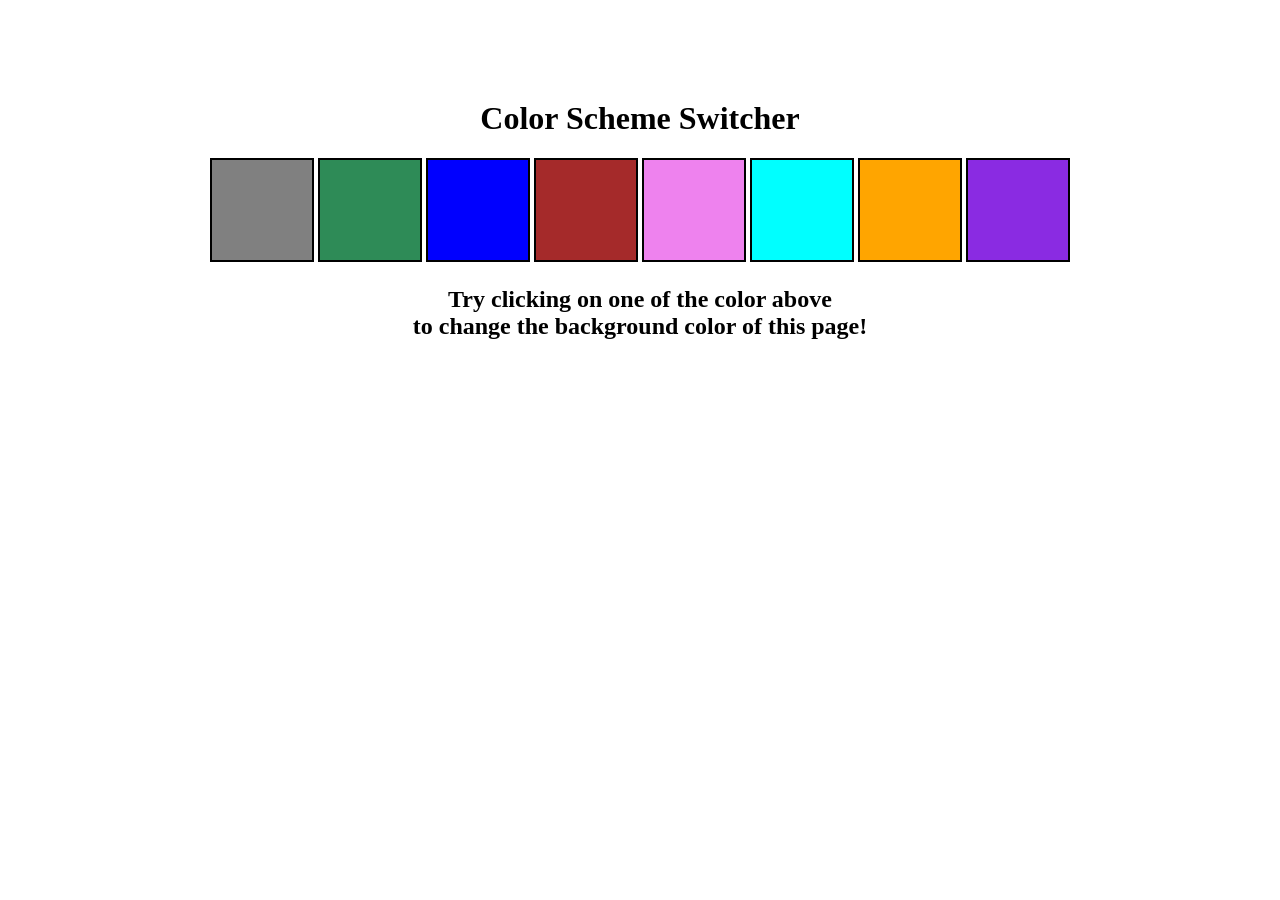
<file: 07_projects/01_colorChanger/index.html>
<!DOCTYPE html>
<html lang="en">
<head>
    <meta charset="UTF-8">
    <meta name="viewport" content="width=device-width, initial-scale=1.0">
    <link rel="stylesheet" href="style.css">
    <title>JavaScript Background Color Switcher</title>
</head>
<body>
    <div class="canvas">
        <h1>Color Scheme Switcher</h1>
        <span class="button" id="grey"></span>
        <span class="button" id="seagreen"></span>
        <span class="button" id="blue"></span>
        <span class="button" id="brown"></span>
        <span class="button" id="violet"></span>
        <span class="button" id="aqua"></span>
        <span class="button" id="orange"></span>
        <span class="button" id="blueviolet"></span>
        <h2>
            Try clicking on one of the color above 
            <span>to change the background color of this page!</span>
        </h2>
    </div>
    <script src="script.js"></script>
</body>
</html>
</file>
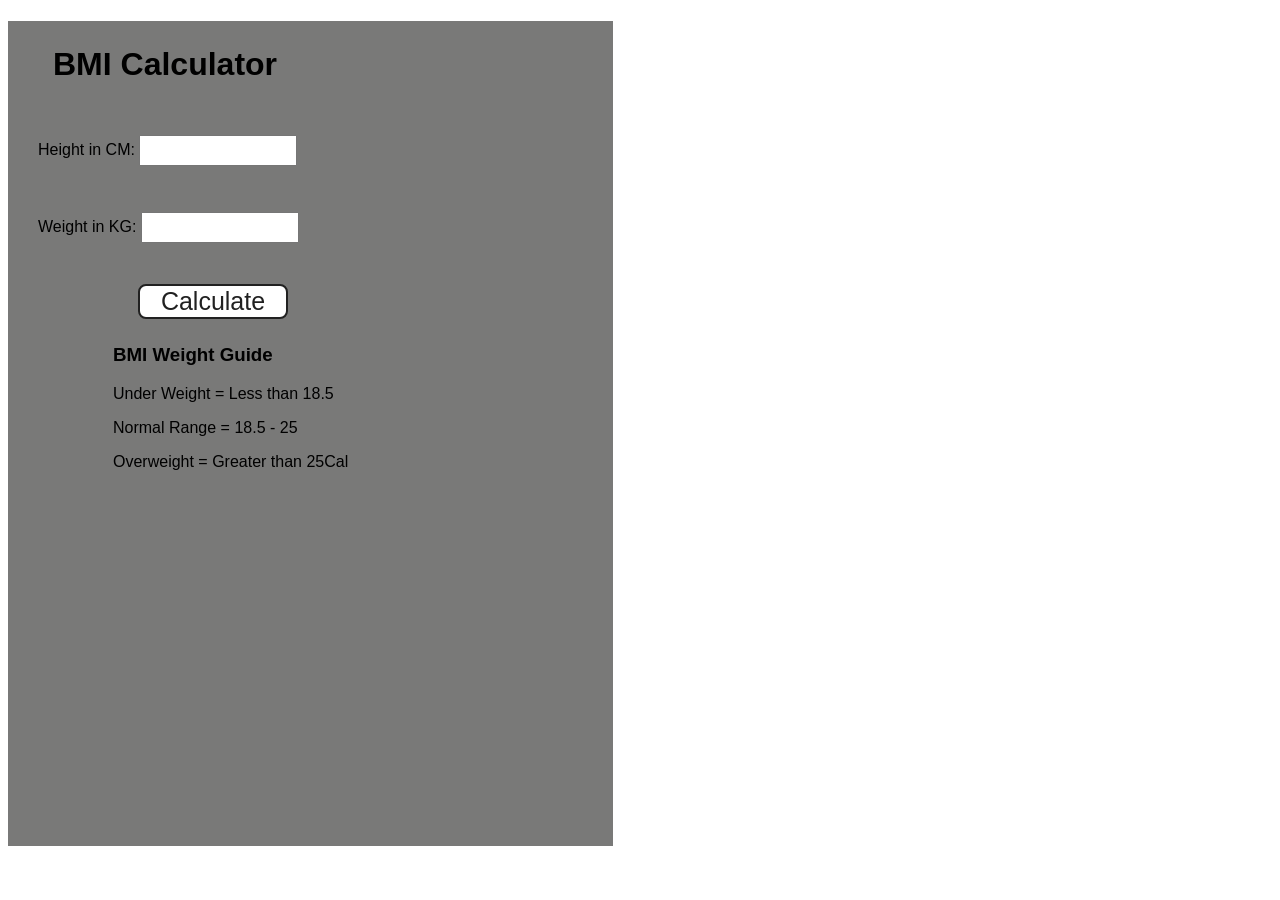
<file: 07_projects/02_BMICalculator/index.html>
<!DOCTYPE html>
<html lang="en">
<head>
    <meta charset="UTF-8">
    <meta name="viewport" content="width=device-width, initial-scale=1.0">
    <link rel="stylesheet" href="style.css">
    <title>BMI Calculator</title>
</head>
<body>
    <div class="container">
        <h1>BMI Calculator</h1>
        <form>
            <p><label>Height in CM: </label><input type="text" id="height"></p>
            <p><label>Weight in KG: </label><input type="text" id="weight"></p>
            <button type="submit">Calculate</button>
            <div id="result"></div>
            <div id="weight-guide">
                <h3>BMI Weight Guide</h3>
                <p>Under Weight = Less than 18.5</p>
                <p>Normal Range = 18.5 - 25</p>
                <p>Overweight = Greater than 25Cal</p>
            </div>
        </form>
    </div>
    <script src="script.js"></script>
</body>
</html>
</file>
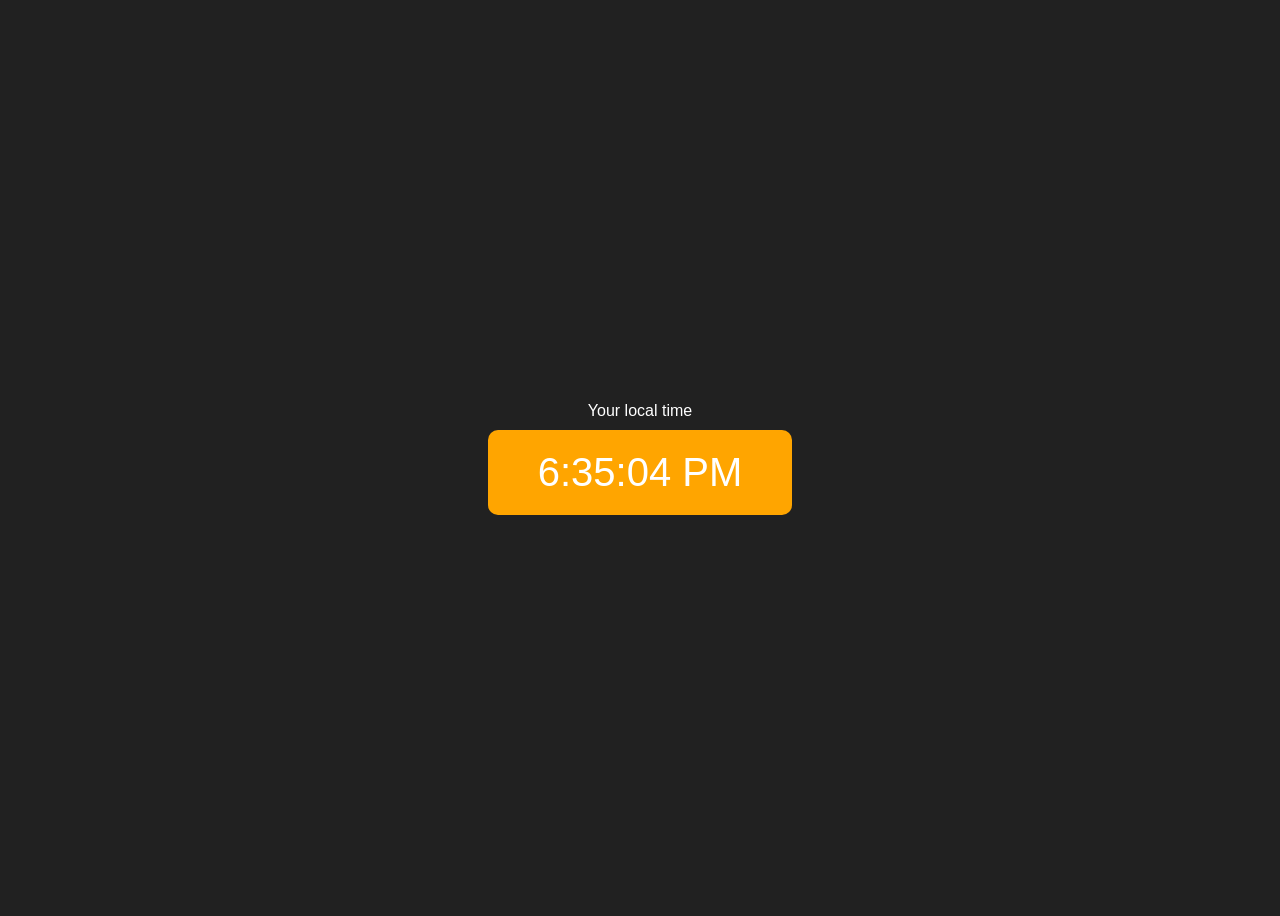
<file: 07_projects/03_digitalClock/index.html>
<!DOCTYPE html>
<html lang="en">
<head>
    <meta charset="UTF-8">
    <meta name="viewport" content="width=device-width, initial-scale=1.0">
    <link rel="stylesheet" href="style.css">
    <title>Digital Clock</title>
</head>
<body>
    <div class="center">
        <div id="banner"><span>Your local time</span></div>
        <div id="clock"></div>
    </div>
    <script src="script.js"></script>
</body>
</html>
</file>
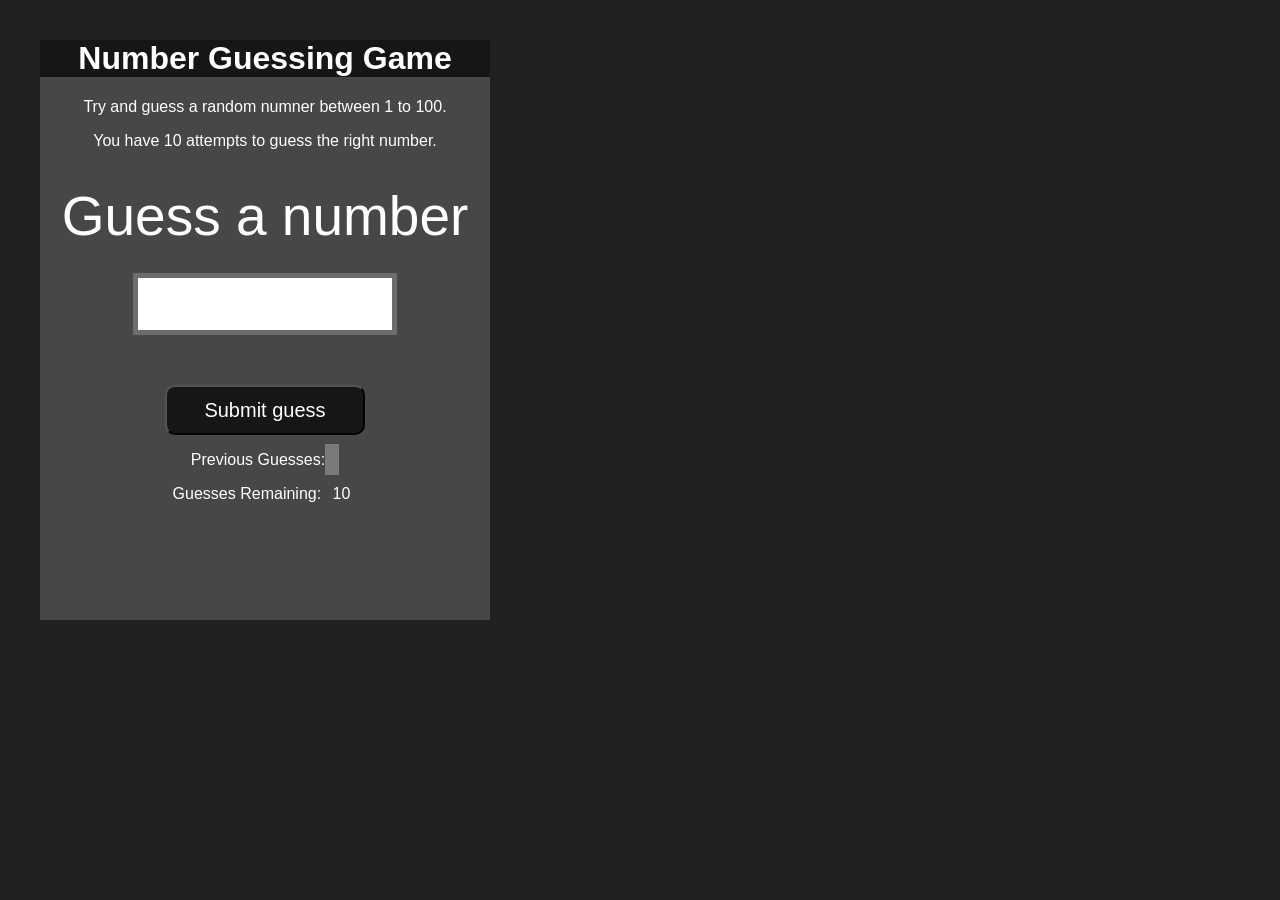
<file: 07_projects/04_GuessTheNumber/index.html>
<!DOCTYPE html>
<html lang="en">
<head>
    <meta charset="UTF-8">
    <meta name="viewport" content="width=device-width, initial-scale=1.0">
    <link rel="stylesheet" href="style.css">
    <title>Number Guessing Game</title>
</head>
<body>
    <div id="wrapper">
        <h1>Number Guessing Game</h1>
        <p>Try and guess a random numner between 1 to 100.</p>
        <p>You have 10 attempts to guess the right number.</p>
        <br>

        <form class="form">
            <label for="guessField" id="guess">Guess a number</label>
            <input type="text" id="guessField" class="guessField">
            <input type="submit" id="submit" value="Submit guess" class="guessSubmit">
        </form>

        <div class="resultParas">
            <p>Previous Guesses: <span class="guesses"></span></p>
            <p>Guesses Remaining: <span class="remaining">10</span></p>
            <p class="lowOrHi"></p>
        </div>
    </div>
    <script src="script.js"></script>
</body>
</html>
</file>
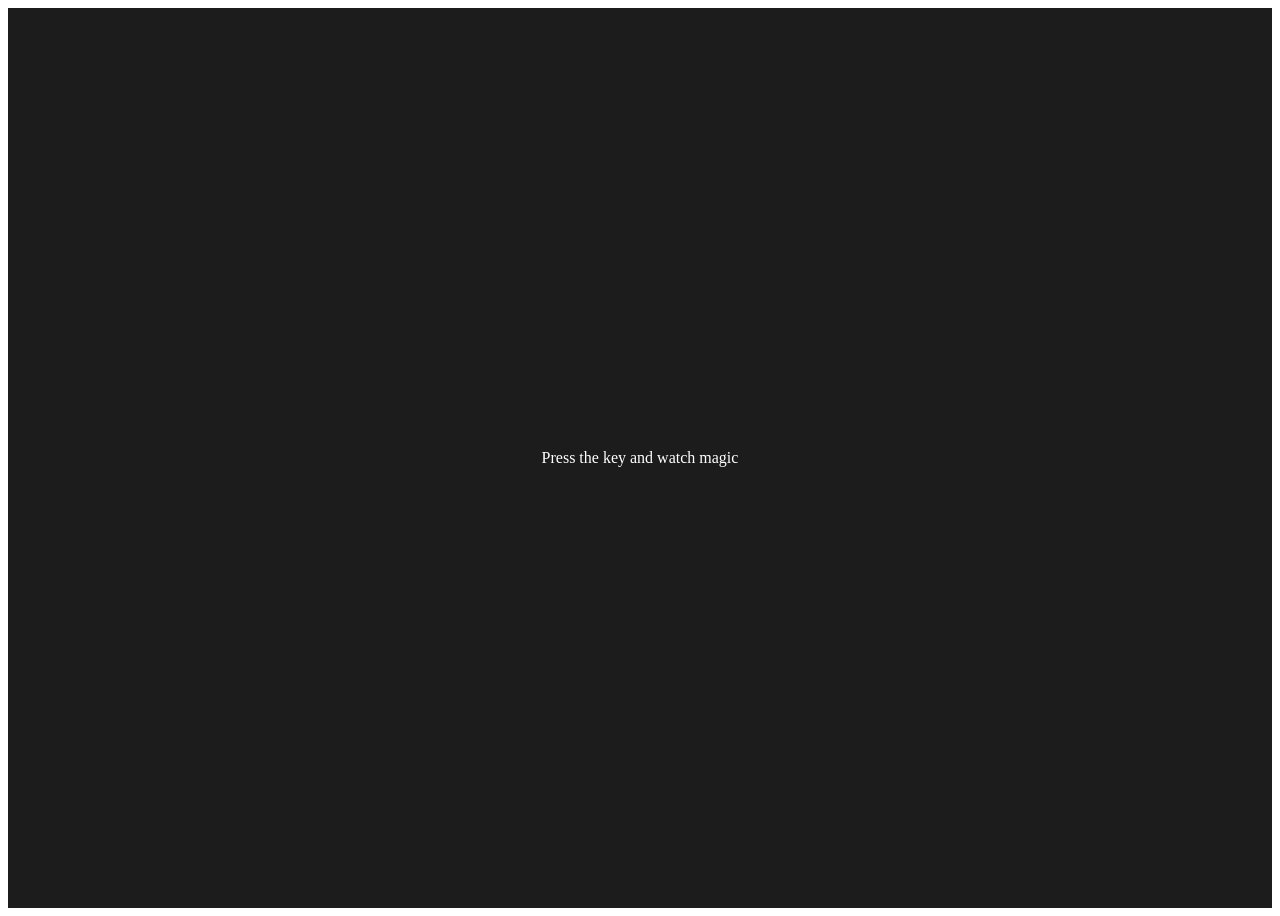
<file: 07_projects/05_keyboardKeyCode/index.html>
<!DOCTYPE html>
<html lang="en">
<head>
    <meta charset="UTF-8">
    <meta name="viewport" content="width=device-width, initial-scale=1.0">
    <link rel="stylesheet" href="style.css">
    <title>Event KeyCodes</title>
</head>
<body>
    <div class="project">
        <div id="insert">
            <div class="key">Press the key and watch magic</div>
        </div>
    </div>
    <script src="script.js"></script>
</body>
</html>
</file>
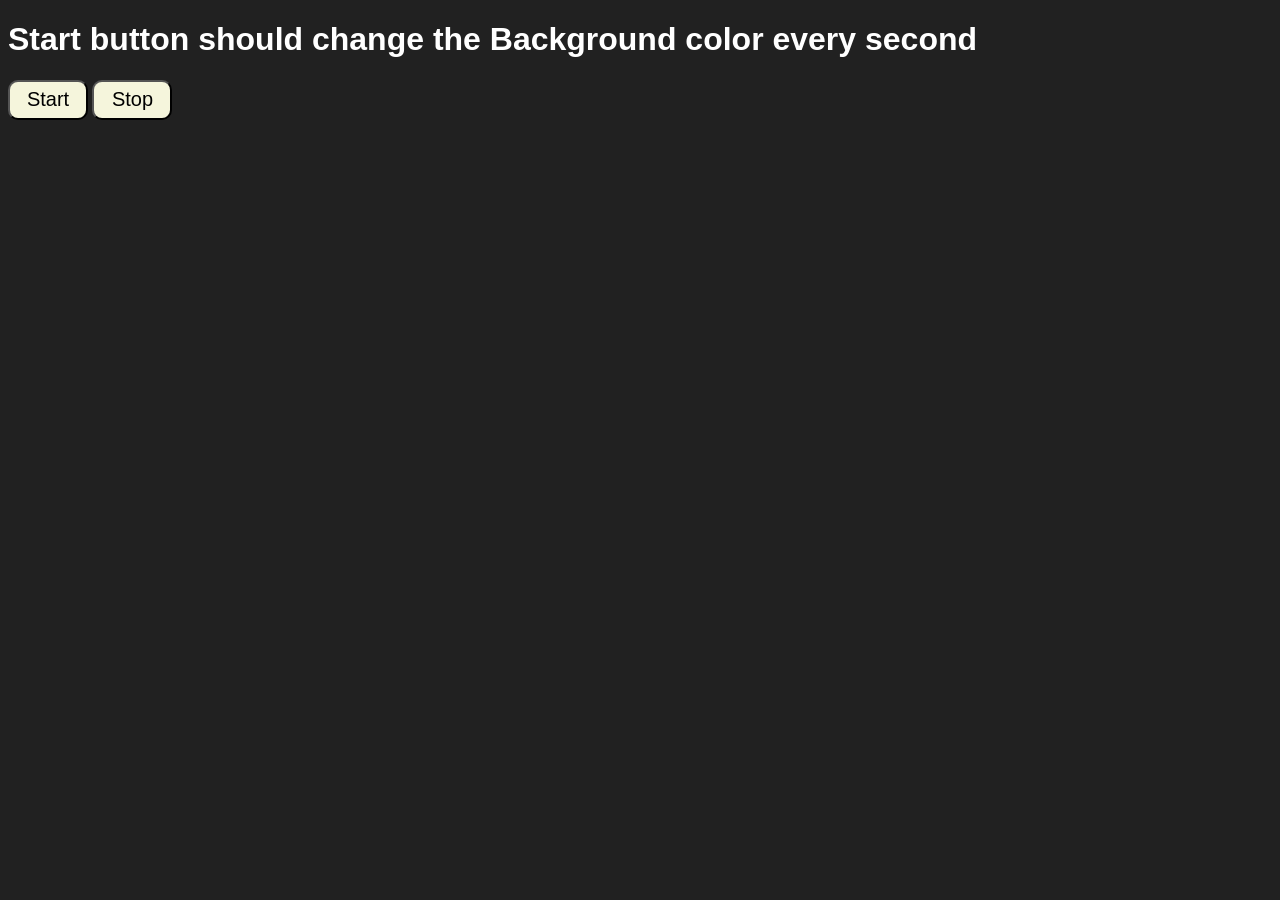
<file: 07_projects/06_unlimitedColors/index.html>
<!DOCTYPE html>
<html lang="en">
<head>
    <meta charset="UTF-8">
    <meta name="viewport" content="width=device-width, initial-scale=1.0">
    <link rel="stylesheet" href="style.css">
    <title>Unlimited Color</title>
</head>
<body>
    <h1>Start button should change the Background color every second</h1>
    <button id="start">Start</button>
    <button id="stop">Stop</button>
    <script src="script.js"></script>
</body>
</html>
</file>
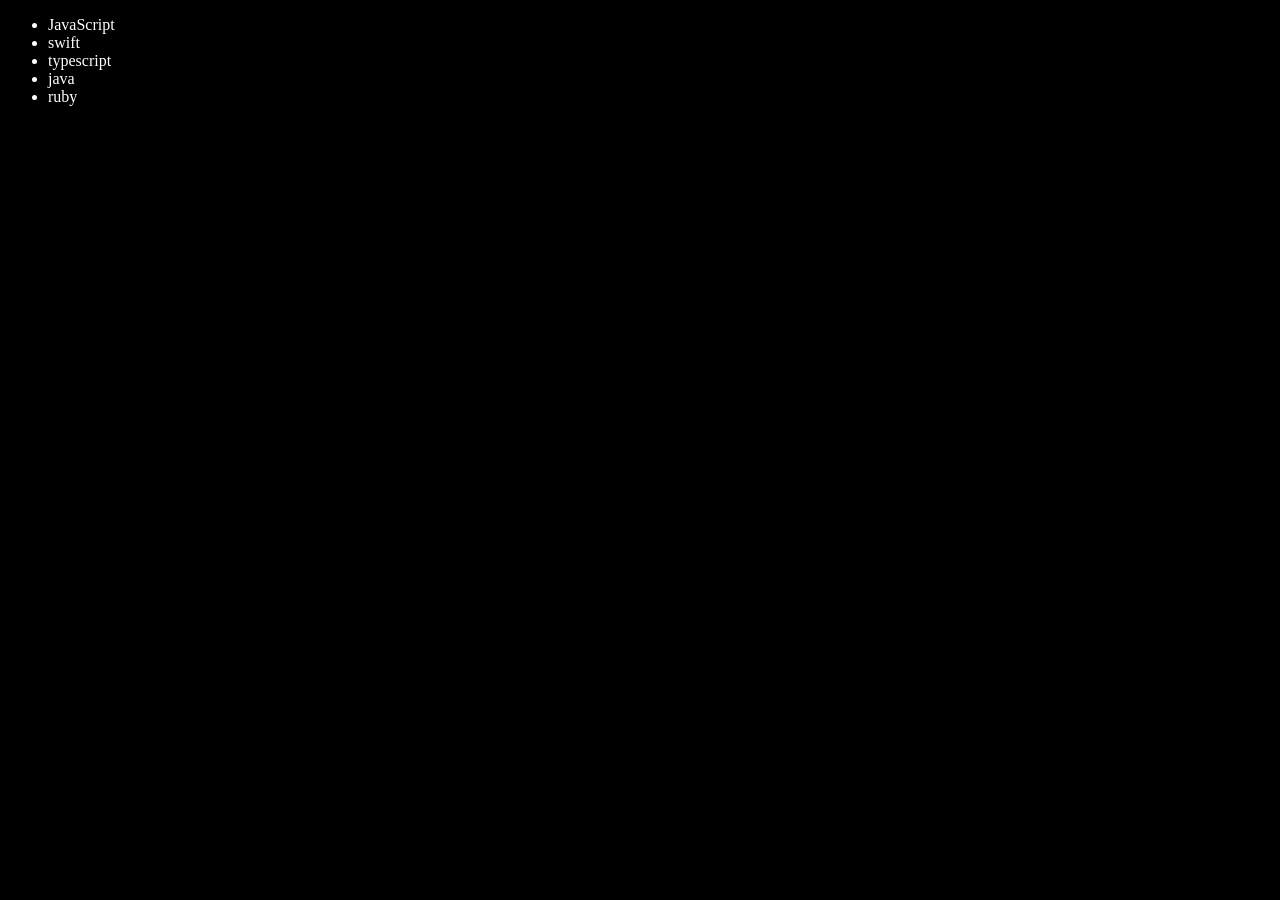
<file: 06_dom/four.html>
<!DOCTYPE html>
<html lang="en">
<head>
    <meta charset="UTF-8">
    <meta name="viewport" content="width=device-width, initial-scale=1.0">
    <title>DOM in JavaScript</title>
</head>
<body style="background-color: black; color: white">
    <ul class="language">
        <li>JavaScript</li>
    </ul>
</body>
<script>
    // Adding value

    function addLanguage(langName) {
        const listItem = document.createElement('li')
        listItem.innerHTML = `${langName}`
        document.querySelector('.language').appendChild(listItem)
    }
    addLanguage("python")
    addLanguage("typescript")
    addLanguage("java")

    function addOptiLanguage(langName) {
        const listItem = document.createElement("li")
        listItem.appendChild(document.createTextNode(`${langName}`))
        document.querySelector(".language").appendChild(listItem)
    }
    addOptiLanguage("golang")
    addOptiLanguage("c++")


    // Editing value
    const secondLang = document.querySelector("li:nth-child(2)")
    // secondLang.innerHTML = "swift"
    const newLi = document.createElement("li")
    newLi.textContent = "swift"
    secondLang.replaceWith(newLi)

    // edit
    const lastLang = document.querySelector("li:nth-child(6)")
    lastLang.outerHTML = "<li>ruby</>"

    // removing value
    const lastSecond = document.querySelector("li:nth-child(5)")
    lastSecond.remove()
    
</script>
</html>
</file>
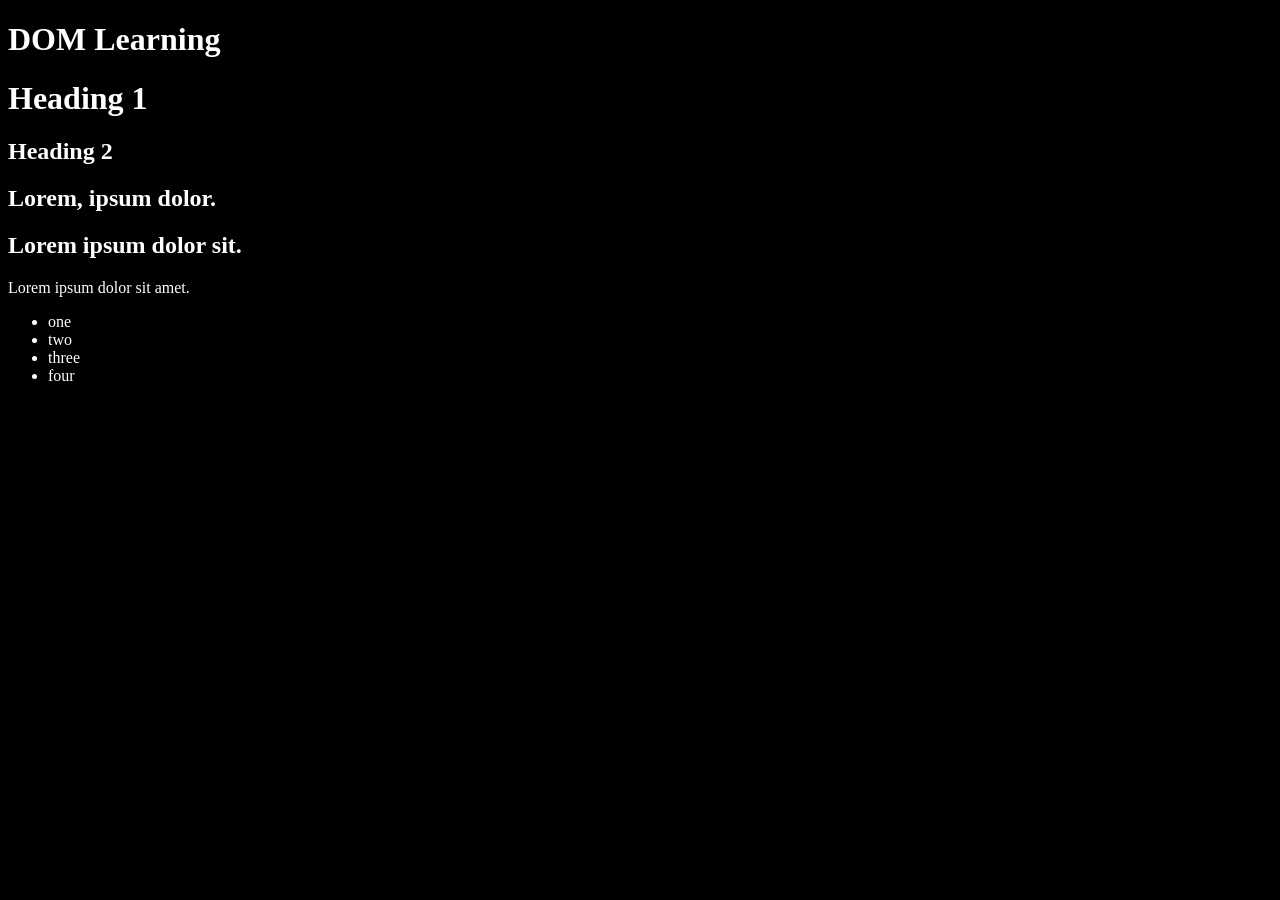
<file: 06_dom/one.html>
<!DOCTYPE html>
<html lang="en">
<head>
    <meta charset="UTF-8">
    <title>DOM learning</title>
    <style>
        .bg-black {
            background-color: black;
            color: white;
        }
    </style>
</head>
<body class="bg-black">
    <div>
        <h1 id="title" class="heading">DOM Learning <span style="display: none;">test text</span></h1>
        <h1>Heading 1</h1>
        <h2>Heading 2</h2>
        <h2>Lorem, ipsum dolor.</h2>
        <h2>Lorem ipsum dolor sit.</h2>
        <p>Lorem ipsum dolor sit amet.</p>

        <ul>
            <li class="list-item">one</li>
            <li class="list-item">two</li>
            <li class="list-item">three</li>
            <li class="list-item">four</li>
        </ul>
    </div>
</body>
</html>
</file>
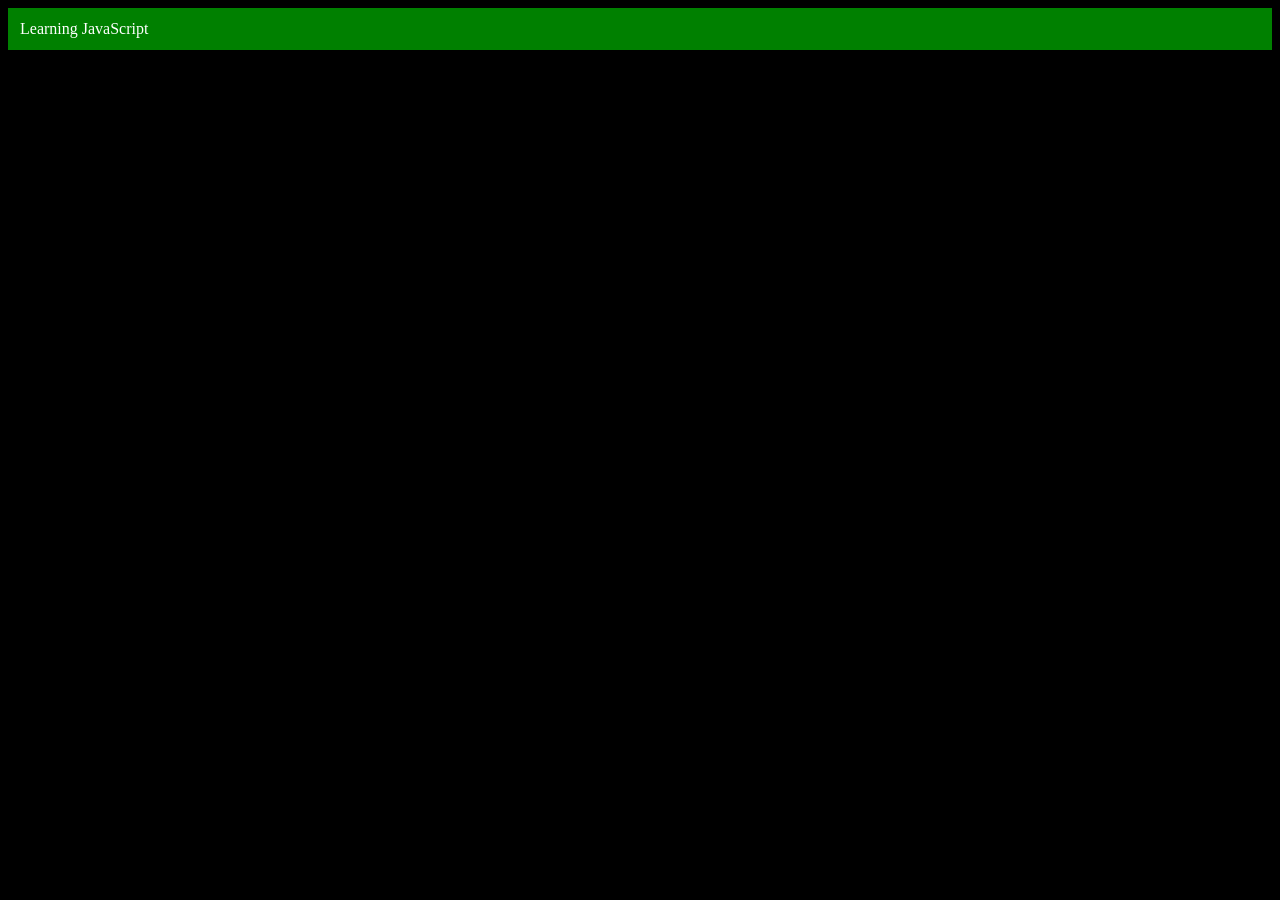
<file: 06_dom/three.html>
<!DOCTYPE html>
<html lang="en">
<head>
    <meta charset="UTF-8">
    <meta name="viewport" content="width=device-width, initial-scale=1.0">
    <title>Document</title>
</head>
<body style="background-color: black; color: white">
    
</body>
<Script>
    const div = document.createElement("div")
    console.log(div);
    div.className = "main"
    div.id = Math.round(Math.random() * 10 + 1)
    div.setAttribute("title", "generated title")
    div.style.backgroundColor = "green"
    div.style.padding = "12px"
    // div.innerText = "Leanring JavaScript"
    const addtext = document.createTextNode("Learning JavaScript")
    div.appendChild(addtext)

    document.body.appendChild(div)
</Script>
</html>
</file>
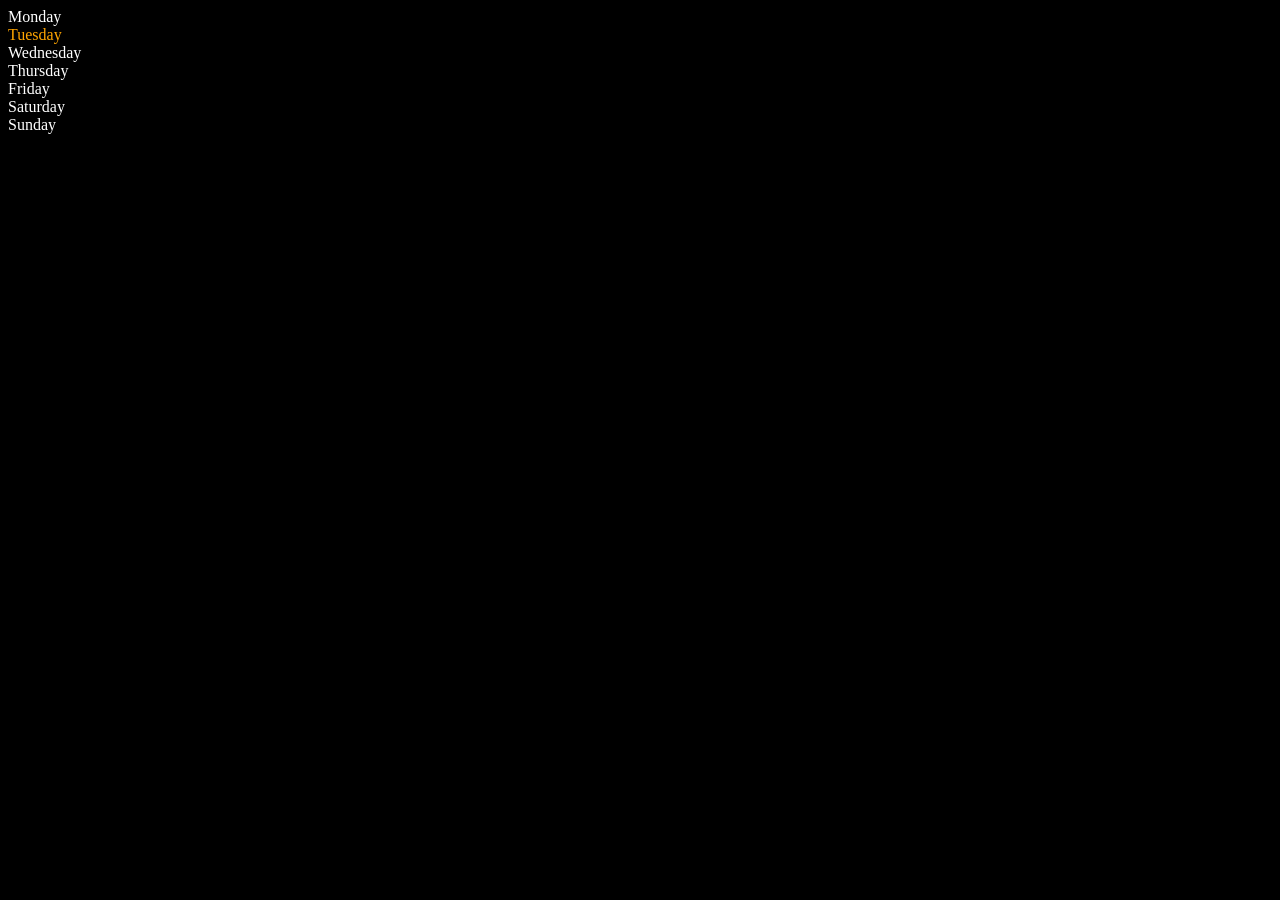
<file: 06_dom/two.html>
<!DOCTYPE html>
<html lang="en">
<head>
    <meta charset="UTF-8">
    <meta name="viewport" content="width=device-width, initial-scale=1.0">
    <title>DOM learning from Youtube</title>
</head>

<body style="background-color: black; color: white">
    <div class="parent">
        <!-- this is a comment -->
        <div class="day">Monday</div>
        <div class="day">Tuesday</div>
        <div class="day">Wednesday</div>
        <div class="day">Thursday</div>
        <div class="day">Friday</div>
        <div class="day">Saturday</div>
        <div class="day">Sunday</div>
    </div>
</body>
<script>    
    const parent = document.querySelector('.parent')
    console.log(parent);
    console.log(parent.children);
    console.log(parent.children[1].innerHTML);

    for (let i = 0; i < parent.children.length; i++) {
        console.log(parent.children[i].innerHTML);  
    }

    parent.children[1].style.color = "orange"
    console.log(parent.firstElementChild);
    console.log(parent.lastElementChild);

    const dayOne = document.querySelector('.day')
    console.log(dayOne);
    console.log(dayOne.parentElement);
    console.log(dayOne.nextElementSibling);
    
    console.log("NODES: ", parent.childNodes);
    
</script>
</html>
</file>
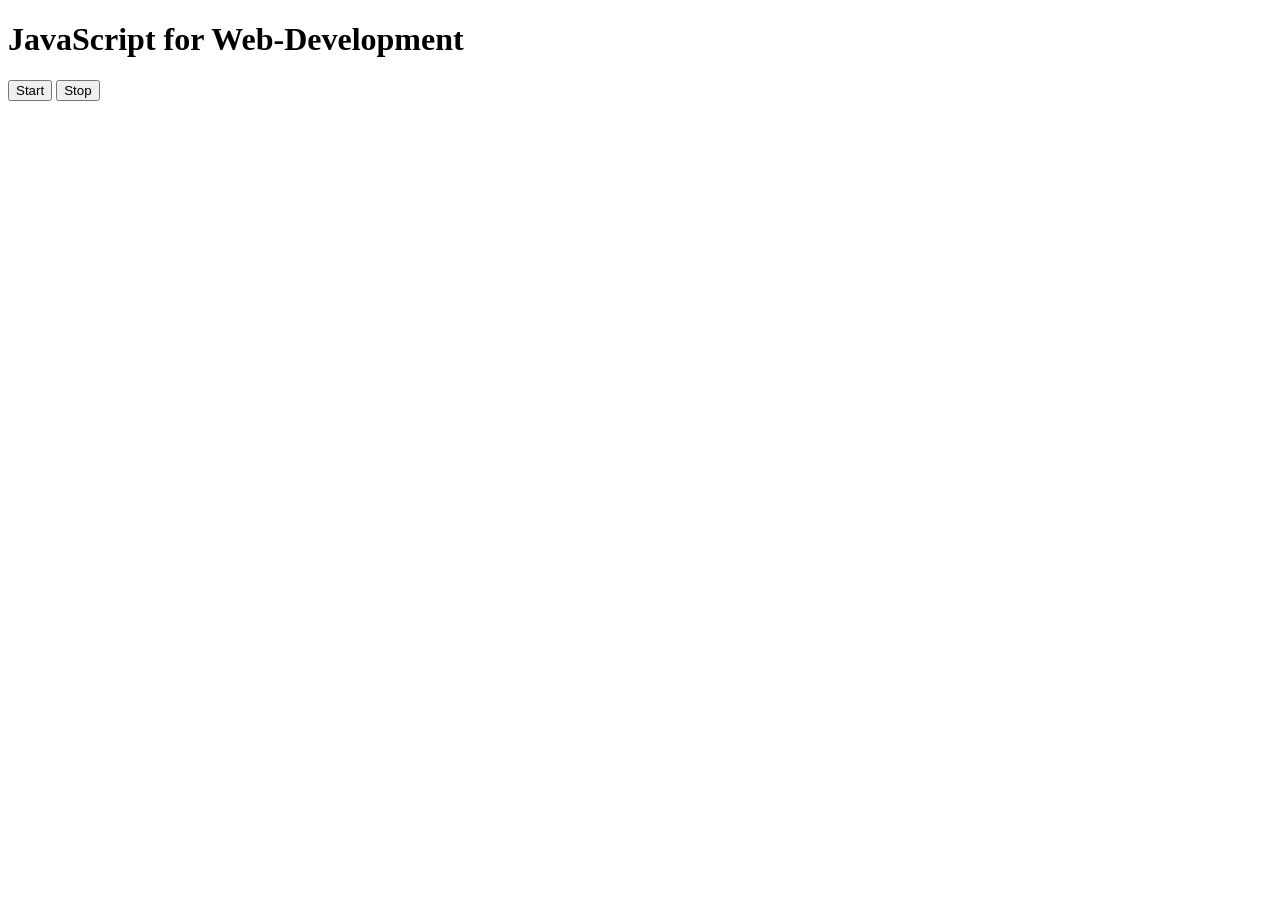
<file: 08_events/three.html>
<!-- setInterval & clearInterval -->


<!DOCTYPE html>
<html lang="en">
<head>
    <meta charset="UTF-8">
    <meta name="viewport" content="width=device-width, initial-scale=1.0">
    <title>Document</title>
</head>
<body>
    <h1>JavaScript for Web-Development</h1>
    <button id="start">Start</button>
    <button id="stop">Stop</button>
</body>
<script>
    const sayDate = function(str) {
        console.log(str, Date.now());
    }

    let intervalId = null

    document.querySelector("#start").addEventListener("click", function() {
        if(!intervalId) {
            intervalId = setInterval(sayDate, 1000, "Hi")
            // console.log(intervalId); 
        }
    })

    document.querySelector("#stop").addEventListener("click", function() {
        clearInterval(intervalId)
        intervalId = null
    })
    
</script>
</html>
</file>
<file: 07_projects/01_colorChanger/style.css>
html {
    margin: 0;
}

span {
    display: block;
}

.canvas {
    margin: 100px auto 100px;
    width: 80%;
    text-align: center;
}

.button {
    width: 100px;
    height: 100px;
    border: 2px solid black;
    display: inline-block;
}

#grey {
    background: grey;
}

#seagreen {
    background: seagreen;
}

#blue {
    background: blue;
}

#brown {
    background: brown;
}

#violet {
    background: violet;
}

#aqua {
    background: aqua;
}

#orange {
    background: orange;
}

#blueviolet {
    background: blueviolet;
}
</file>
<file: 07_projects/02_BMICalculator/style.css>
.container {
    width: 575px;
    height: 825px;
    background-color: #797978;
    padding-left: 30px;
    font-family: Arial, Helvetica, sans-serif;
}

#height, 
#weight {
    width: 150px;
    height: 25px;
    margin-top: 30px;
}

#weight-guide {
    margin-left: 75px;
    margin-top: 25px;
}

#result {
    font-size: 35px;
    margin-left: 75px;
    margin-top: 20px;
    color: rgb(241, 241, 241);
}

button {
    width: 150px;
    height: 35px;
    margin-left: 100px; 
    margin-top: 25px;
    background-color: #fff;
    padding: 1px 20px;
    border-radius: 8px;
    color: #212121;
    text-decoration: none;
    border: 2px solid #212121;
    font-size: 25px;
}

h1 {
    padding-left: 15px;
    padding-top: 25px;
}
</file>
<file: 07_projects/03_digitalClock/style.css>
body {
    background-color: #212121;
    color: #fff;
    font-family: Arial, Helvetica, sans-serif;
}

.center {
    display: flex;
    height: 100vh;
    justify-content: center;
    align-items: center;
    flex-direction: column;
}

#clock {
    font-size: 40px;
    background-color: orange;
    padding: 20px 50px;
    margin-top: 10px;
    border-radius: 10px;
}
</file>
<file: 07_projects/04_GuessTheNumber/style.css>
html {
    font-family: Arial, Helvetica, sans-serif;
}

body {
    background-color: #212121;
    color: #fff;
    max-width: 750px;
    min-width: 480px;
    margin: 40px;
}

.remaining {
    color: white;
    padding: 7px;
}

.guesses {
    color: white;
    padding: 7px;
}

button {
    background-color: #141414;
    color: #fff;
    width: 250px;
    height: 50px;
    border-radius: 25px;
    font-size: 30px;
    border-style: none;
    margin-top: 30px;
    margin-left: 50px;
}

#submit {
    background-color: #161616;
    color: #ffffff;
    width: 200px;
    height: 50px;
    border-radius: 10px;
    font-size: 20px;
    margin-top: 50px;
}

#guessField {
    color: #000;
    width: 250px;
    height: 50px;
    font-size: 30px;
    border-style: none;
    margin-top: 25px;
    border: 5px solid #6c6d6d;
    text-align: center;
}

#guess {
    font-size: 55px;
    margin-top: 120px;
    color: #fff;
}

.guesses {
    background-color: #7a7a7a;
}

#wrapper {
    box-sizing: border-box;
    text-align: center;
    width: 450px;
    height: 580px;
    background-color: #474747;
    color: #fff;
}

h1 {
    background-color: #161616;
    color: #fff;
    text-align: center;
}
</file>
<file: 07_projects/05_keyboardKeyCode/style.css>
table, th, td {
    border: 1px solid #e7e7e7;
}

.project {
    background-color: #1c1c1c;
    color: #ffffff;
    height: 100vh;
    display: flex;
    justify-content: center;
    align-items: center;
    text-align: center;
}

.color {
    color: aliceblue;
}
</file>
<file: 07_projects/06_unlimitedColors/style.css>
body {
    background-color: #212121;
    color: #ffffff;
    font-family: Arial, Helvetica, sans-serif;
}

button {
    height: 40px;
    width: 80px;
    border-radius: 10px;
    background-color: beige;
    font-size: 20px;
}
</file>
